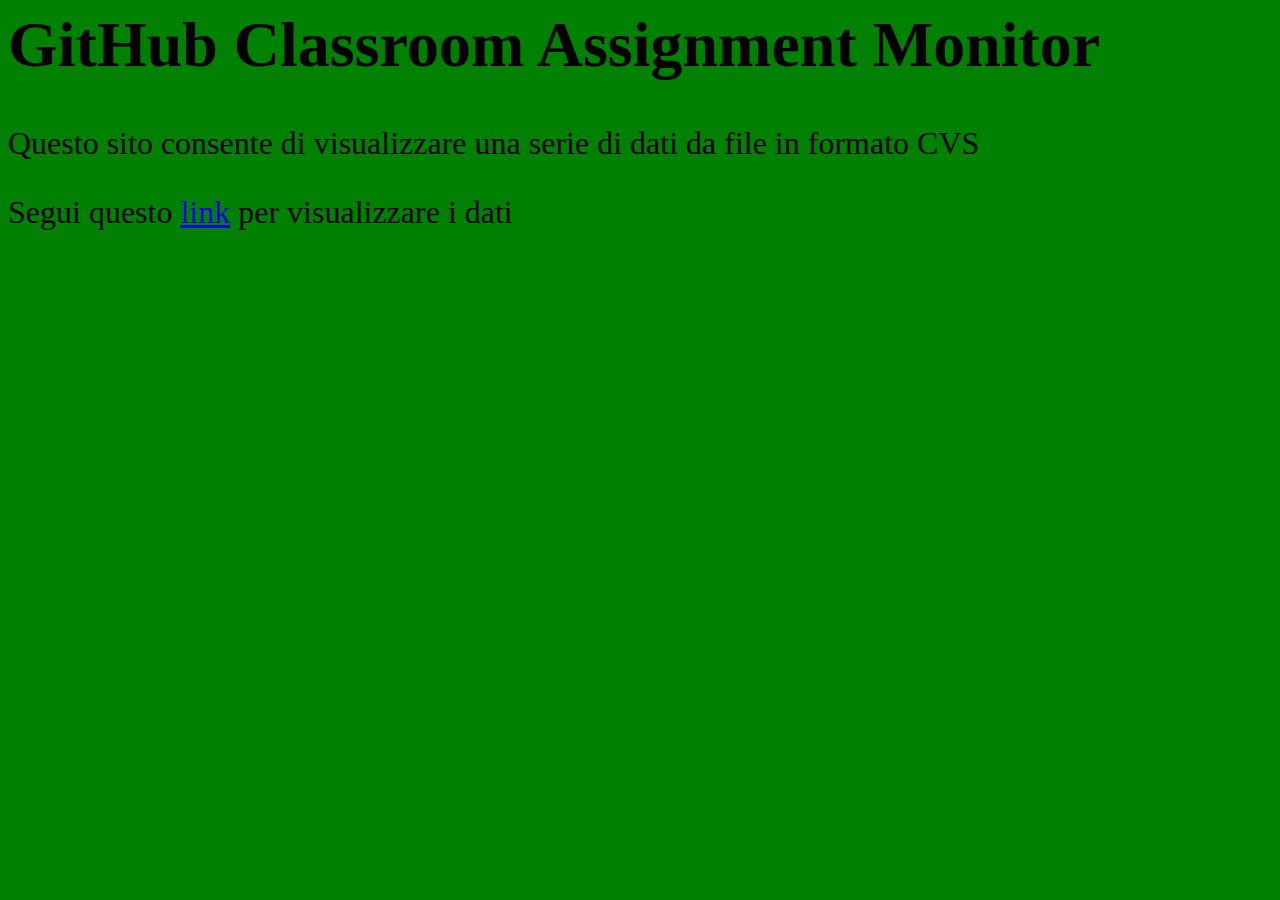
<file: templates/index.html>
<html>
<head>
    <link rel="stylesheet" href='/static/style.css' />
    <title>GitHub Classroom Assignment Monitor</title>
</head>
<body>
    <h1>GitHub Classroom Assignment Monitor</h1>
    <p>Questo sito consente di visualizzare una serie di dati da file in formato CVS</p>
    <p>Segui questo <a href="/dati">link</a> per visualizzare i dati</p>
</body>
</html>
</file>
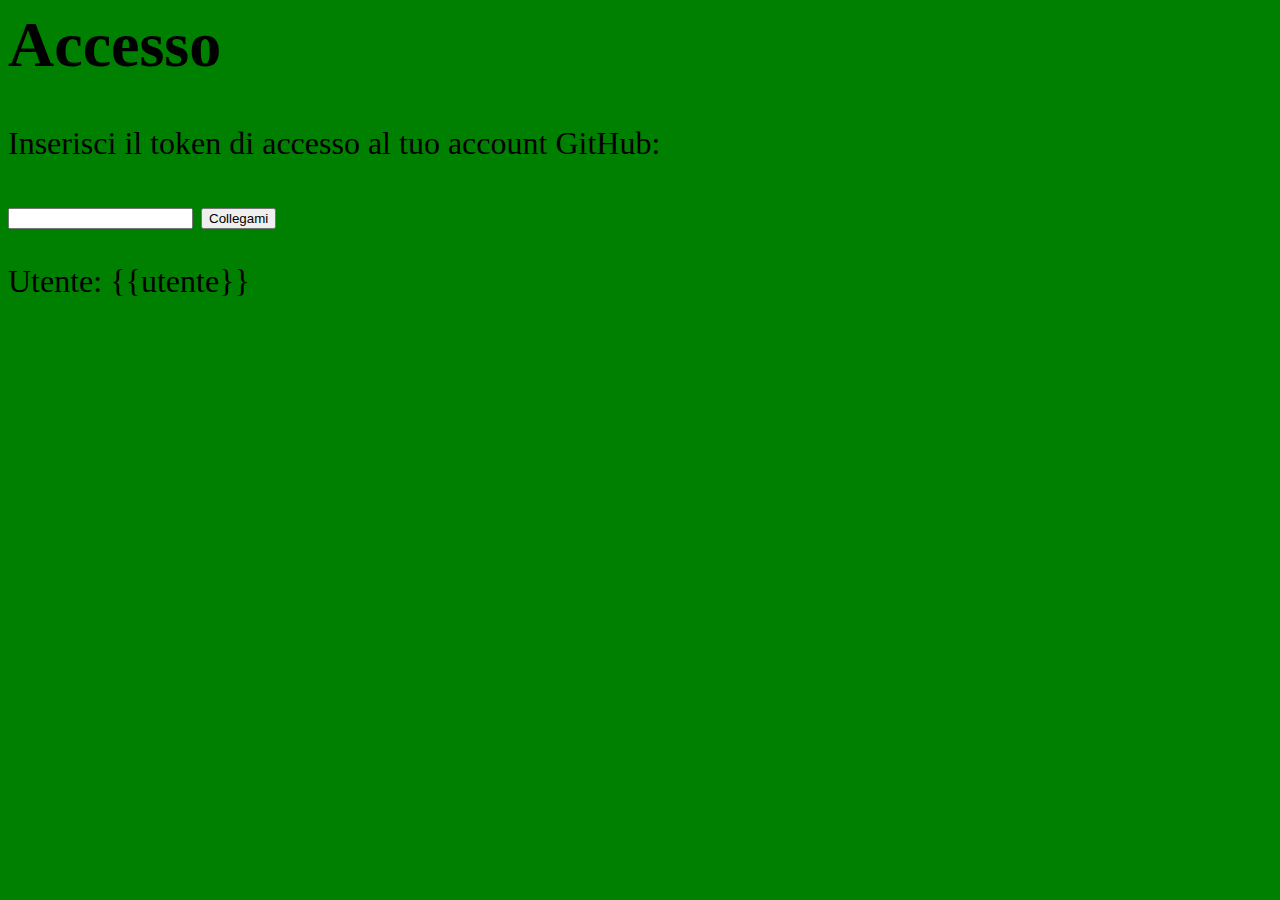
<file: templates/accesso.html>
<html>
<head>
    <link rel="stylesheet" href='/static/style.css' />
    <title>GitHub Classroom Assignment Monitor</title>
</head>
<body>
    <h1>Accesso</h1>
    <p>Inserisci il token di accesso al tuo account GitHub:</p>
    <form action="/accesso" method="post">
        <input type="text" name="mio-token"/>
        <input type="submit" value="Collegami">
    </form>
    <p>Utente: {{utente}}</p>
</body>
</html>
</file>
<file: static/style.css>
body {background-color: green; font-size: 2em; font-family:Verdana;}
h1 {font-size:2em;}
</file>
